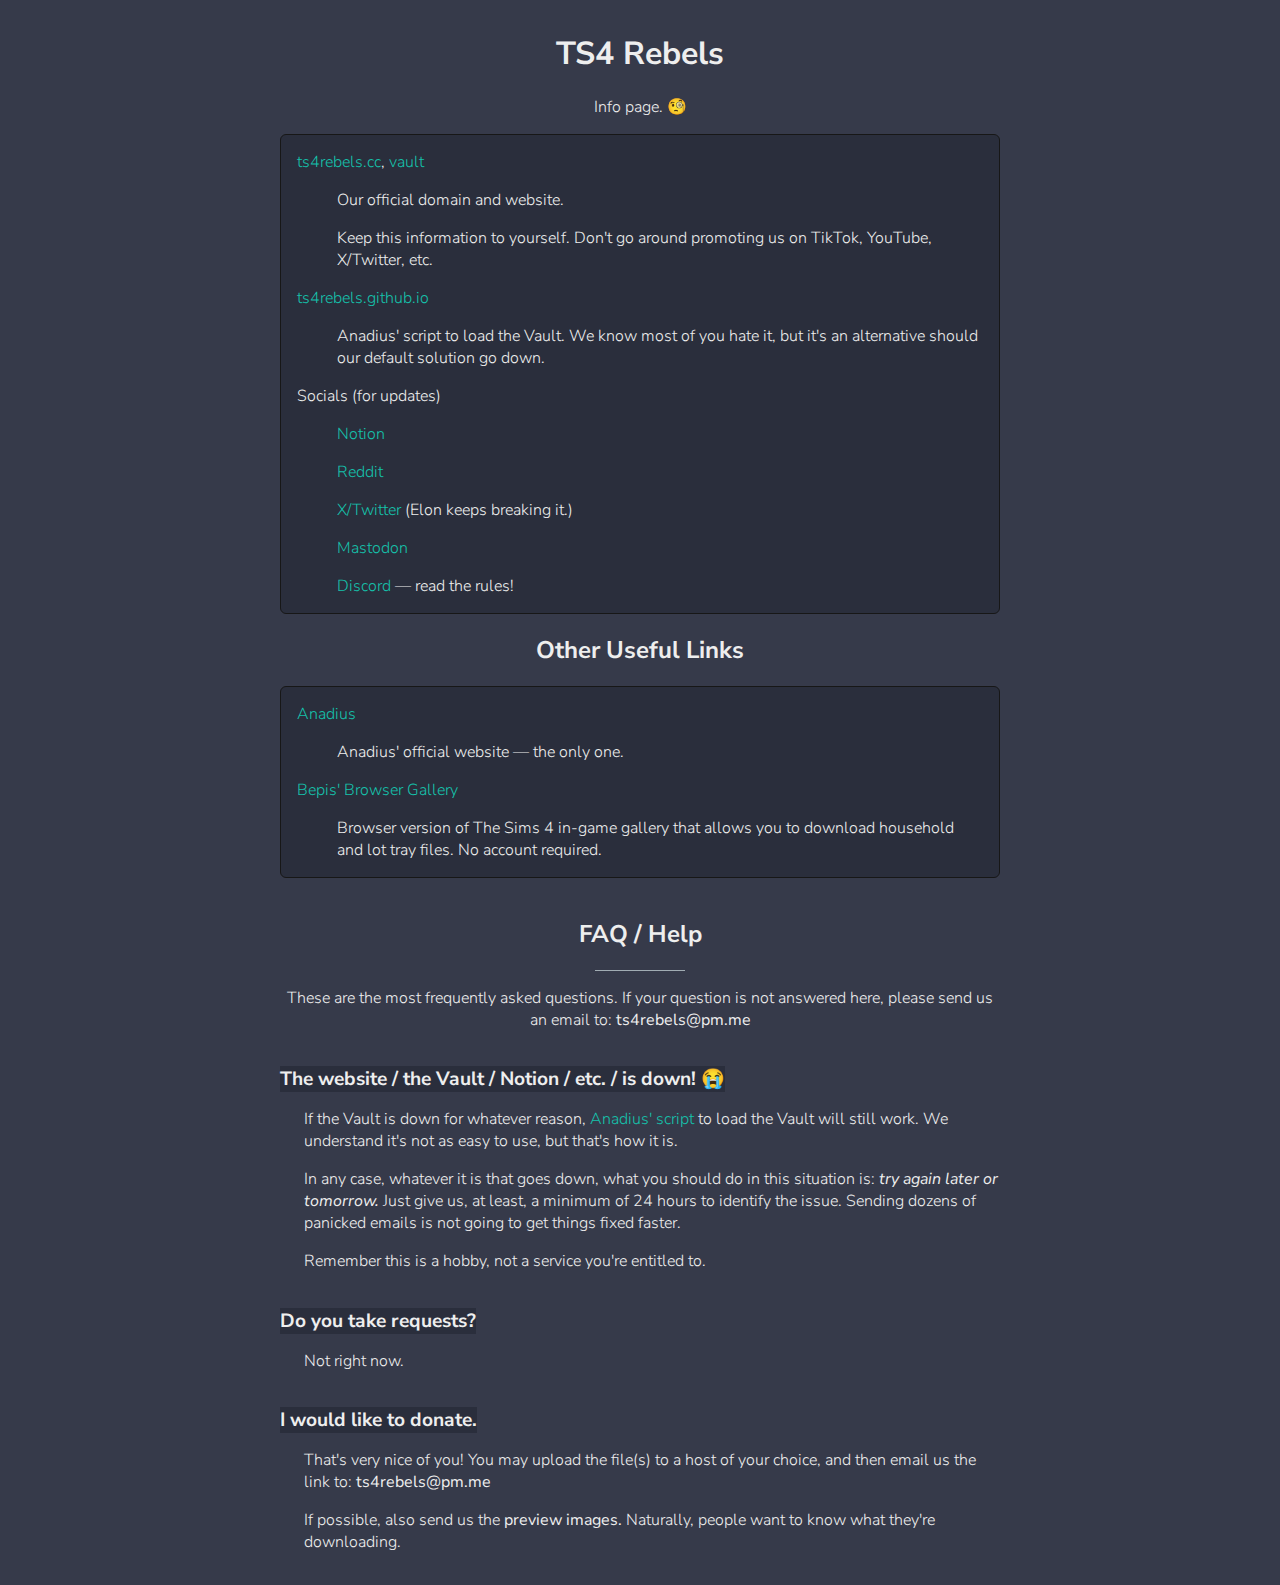
<file: index.html>
<!DOCTYPE html>
<html lang="en">
  <head>
    <meta charset="utf-8">
    <meta http-equiv="X-UA-Compatible" content="IE=edge,chrome=1">
    <meta name="viewport" content="width=device-width,minimum-scale=1">
    <meta name="description" content="TS4 Rebels' landing page for links.">
    <meta property="og:title" content="TS4 Rebels">
    <meta property="og:description" content="TS4 Rebels' landing page for links.">
    <meta property="og:type" content="website">
    <meta property="og:url" content="https://ts4rebels-info-page.onrender.com">
    <meta property="og:image" content="assets/card.png">
    <meta property="og:image:type" content="image/png">
    <link rel="icon" type="image/x-icon" href="assets/favicon.ico">
    <title>TS4 Rebels - Info Page</title>
    <link rel="stylesheet" href="styles.css">
  </head>
  <body>
    <div class="container">
      <header>
        <h1>TS4 Rebels</h1>
        <p>Info page. 🧐</p>
        <p><script type='text/javascript' src='https://storage.ko-fi.com/cdn/widget/Widget_2.js'></script><script type='text/javascript'>kofiwidget2.init('Support TS4 Rebels on Ko-fi', '#29abe0', 'S6S6TGK76');kofiwidget2.draw();</script></p>
      </header>
      <main aria-role="main">
        <div class="box">
          <dt><a target="_blank" href="https://ts4rebels.cc">ts4rebels.cc</a>, <a target="_blank" href="https://vault.ts4rebels.cc">vault</a></dt>
          <dd>
            <p>Our official domain and website.</p>
            <p>Keep this information to yourself. Don't go around promoting us on TikTok, YouTube, X/Twitter, etc.</p>
          </dd>
          
          <dt><a target="_blank" href="https://ts4rebels.github.io">ts4rebels.github.io</a></dt>
          <dd>
            <p>Anadius' script to load the Vault. We know most of you hate it, but it's an alternative should our default solution go down.</p>
          </dd>
          <dt>Socials (for updates)</dt>
          <dd>
            <p><a target="_blank" href="https://ts4rebels.notion.site/ts4rebels/TS4-Rebels-Home-a8cd1571df91471ca05394e8d9f7e171">Notion</a></p>
          </dd>
          <dd>
            <p><a target="_blank" href="https://www.reddit.com/r/TS4Rebels">Reddit</a></p>
          </dd>
          <dd>
            <p><a target="_blank" href="https://twitter.com/ts4rebels">X/Twitter</a> (Elon keeps breaking it.)</p>
          </dd>
          <dd>
            <p><a target="_blank" href="https://botsin.space/@ts4rebels">Mastodon</a></p>
          </dd>
          <dd>
            <p class="mb-0"><a target="_blank" href="https://discord.gg/xdYTHJMGsm">Discord</a> &mdash; read the rules!</p>
          </dd>
        </div>
        <header>
          <h2>Other Useful Links</h2>
        </header>
        <dl class="box">
          <dt><a target="_blank" href="https://anadius.su">Anadius</a></dt>
          <dd>
            <p>Anadius' official website &mdash; the only one.</p>
          </dd>
          <dt><a target="_blank" href="https://ts4db.com/ts4l">Bepis' Browser Gallery</a></dt>
          <dd>
            <p class="mb-0">Browser version of The Sims 4 in-game gallery that allows you to download household and lot tray files. No account required.</p>
          </dd>
        </dl>
      </main>
      <section class="faq">
        <header>
          <h2 id="faq">FAQ / Help</h2>
        </header>
        <p class="center">These are the most frequently asked questions. If your question is not answered here, please send us an email to: <b>ts4rebels@pm.me</b></p>
        <h3 class="q mb-0">The website / the Vault / Notion / etc. / is down! 😭</h3>
          <div class="a-block">
            <p>If the Vault is down for whatever reason, <a target="_blank" href="https://ts4rebels.github.io">Anadius' script</a> to load the Vault will still work. We understand it's not as easy to use, but that's how it is.</p>
            <p>In any case, whatever it is that goes down, what you should do in this situation is: <em><strong>try again later or tomorrow.</strong></em> Just give us, at least, a minimum of 24 hours to identify the issue. Sending dozens of panicked emails is not going to get things fixed faster.</p>
            <p>Remember this is a hobby, not a service you're entitled to.</p>
          </div>
          <h3 class="q mb-0">Do you take requests?</h3>
          <div class="a-block">
            <p>Not right now.</p>
          </div>
          <h3 class="q mb-0">I would like to donate.</h3>
          <div class="a-block">
            <p>That's very nice of you! You may upload the file(s) to a host of your choice, and then email us the link to: <b>ts4rebels@pm.me</b></p>
            <p>If possible, also send us the <strong>preview images.</strong> Naturally, people want to know what they're downloading.</p>
          </div>
      </section>
    </div>
  </body>
</html>
</file>
<file: styles.css>
@import url('https://fonts.googleapis.com/css2?family=Nunito+Sans:ital,opsz,wght@0,6..12,200;0,6..12,300;0,6..12,400;0,6..12,500;0,6..12,600;1,6..12,200;1,6..12,300;1,6..12,400&display=swap');

body { background-color: #363a4a; color: #eee; font-family: 'Nunito Sans', sans-serif; font-weight: 300; }
a { color: #15c1ab; text-decoration: none; }
  a:hover { color: #ad9cea; }
header { text-align: center; }
.mt-0 { margin-top: 0; }
.mb-0 { margin-bottom: 0; }
.box { background-color: #2a2e3c; border: 1px solid #171717; padding: 1rem; border-radius: 6px; }
section.faq h3.q { font-size: larger; font-weight: bold; background-color: #2a2e3c; display: inline-block; }
.container { margin: 2rem 1.5rem; }
section.faq header::after { display: block; content: ""; background: #a1acb3; height: 1px; width: 90px; margin: 0 auto; }
.a-block { padding-left: 1.5rem; }
.center { text-align: center; }
.faq { margin-top: 2.5rem; }

@media only screen and (min-width: 768px) {
  body { width: 768px; margin: 0 auto; }
}
</file>
